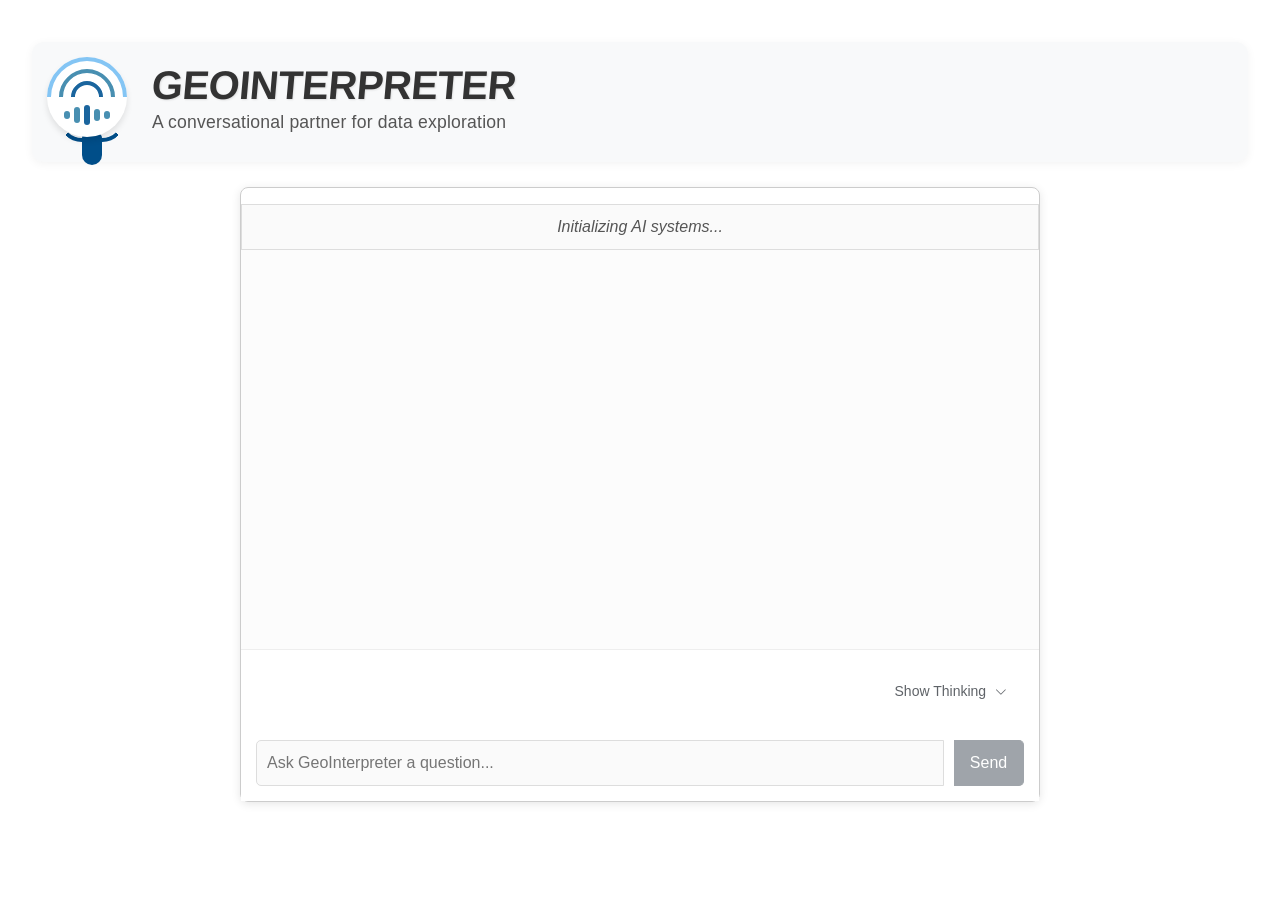
<file: Geointerpreter_2Sept2025.html>
<!DOCTYPE html>
<html lang="en">

<head>
  <meta charset="UTF-8" />
  <meta name="viewport" content="width=device-width, initial-scale=1.0" />
  <title>Geointerpreter</title>
  <script>
    // Add no-fouc class to body to hide content until CSS is loaded
    document.documentElement.className = "no-fouc";

    // Remove the class when everything is loaded
    window.addEventListener("load", function () {
      document.documentElement.className = "";
    });
  </script>
  <link rel="stylesheet" href="css/bootstrap.min.css" />
  <link rel="stylesheet" href="css/fontgis.min.css" />
  <link rel="stylesheet" href="css/geointerpreter.css" />
  <link rel="stylesheet" href="css/datatables.min.css" />
  <!-- https://viglino.github.io/font-gis/ -->
  <link rel="stylesheet" href="https://cdn.jsdelivr.net/npm/bootstrap-icons@1.11.0/font/bootstrap-icons.css" />

  <style>
    body {
      font-family: sans-serif;
      padding: 2em;
    }

    #map-placeholder {
      height: 300px;
      background-color: #e9e9e9;
      border: 1px solid #ccc;
      text-align: center;
      line-height: 300px;
      color: #777;
    }

    #analysis-output {
      margin-top: 1em;
      padding: 1em;
      border: 1px solid #ddd;
      background-color: #f9f9f9;
      white-space: pre-wrap;
    }

    button {
      padding: 0.8em 1.2em;
      font-size: 1em;
      cursor: pointer;
    }

    /* Add this CSS for proper scrolling in the thinking process */
    #thinking-process-content {
      font-size: 14px;
      line-height: 1.5;
      color: #333;
      background-color: #f8f9fa;
      padding: 1rem;
      border-radius: 5px;
      max-height: 400px;
      overflow-y: auto;
      white-space: pre-wrap;
      word-wrap: break-word;
      margin: 0;
    }
  </style>

  <style>
    /* Basic styling for the chat interface */
    #chat-container {
      font-family: sans-serif;
      width: 100%;
      max-width: 800px;
      margin: 20px auto;
      border: 1px solid #ccc;
      border-radius: 8px;
      box-shadow: 0 2px 10px rgba(0, 0, 0, 0.1);
      display: flex;
      flex-direction: column;
    }

    #chat-history {
      flex-grow: 1;
      height: 400px;
      overflow-y: auto;
      padding: 15px;
      background-color: #fcfcfc;
      border-bottom: 1px solid #eee;
    }

    .message-container {
      display: flex;
      flex-direction: column;
      margin-bottom: 10px;
    }

    .user-message {
      background-color: #e1f5fe;
      padding: 10px 15px;
      border-radius: 15px;
      align-self: flex-end;
      max-width: 80%;
      word-wrap: break-word;
    }

    .assistant-message {
      background-color: #e8f5e9;
      padding: 10px 15px;
      border-radius: 15px;
      align-self: flex-start;
      max-width: 80%;
      word-wrap: break-word;
    }

    .tool-message {
      background-color: #f3e5f5;
      padding: 8px 12px;
      margin: 5px 0 5px 20px;
      /* Indent tool messages */
      border-radius: 10px;
      font-size: 0.85em;
      color: #616161;
      align-self: flex-start;
      max-width: 90%;
      word-wrap: break-word;
      border-left: 3px solid #ab47bc;
    }

    #chat-input-container {
      display: flex;
      padding: 15px;
      background-color: #fff;
    }

    #user-input {
      flex-grow: 1;
      padding: 10px;
      border: 1px solid #ddd;
      border-radius: 5px;
      font-size: 1em;
    }

    #send-button {
      margin-left: 10px;
      padding: 10px 20px;
      background-color: #007bff;
      color: white;
      border: none;
      border-radius: 5px;
      cursor: pointer;
      font-size: 1em;
    }

    #send-button:disabled {
      background-color: #a0c7ff;
      cursor: not-allowed;
    }

    #analysis-output {
      padding: 10px;
      text-align: center;
      font-style: italic;
      color: #555;
      background-color: #fafafa;
    }

    /* Updated styles for Gemini-like Show Thinking button */
    .thinking-button-container {
      margin: 15px 0;
      text-align: right;
    }

    .toggle-icon {
      font-size: 12px;
      margin-left: 5px;
      transition: transform 0.2s ease;
    }

    #toggle-thinking-button {
      background-color: transparent;
      color: #5f6368;
      border: none;
      border-radius: 24px;
      padding: 8px 16px;
      font-size: 14px;
      font-weight: 500;
      cursor: pointer;
      transition: all 0.2s;
      box-shadow: none;
    }

    #toggle-thinking-button:hover {
      background-color: #f1f3f4;
      color: #202124;
    }

    #toggle-thinking-button:focus {
      outline: none;
    }

    #toggle-thinking-button[aria-expanded="true"] {
      background-color: #f1f3f4;
      color: #202124;
    }

    #toggle-thinking-button[aria-expanded="true"] .toggle-icon {
      transform: rotate(180deg);
    }

    #thinking-process-wrapper {
      margin-top: 10px;
      border-radius: 8px;
      overflow: hidden;
    }

    #thinking-process-wrapper.collapse:not(.show) {
      display: none !important;
    }

    #thinking-process-content {
      font-size: 14px;
      line-height: 1.5;
      color: #333;
      /* Darker text for better readability */
      background-color: #f8f9fa;
      /* Light background for the code area */
      padding: 1rem;
      border-radius: 5px;
      max-height: 400px;
      /* Set a maximum height */
      overflow-y: auto;
      /* Add a vertical scrollbar when content overflows */
      white-space: pre-wrap;
      /* Ensures long lines wrap */
    }

    .thinking-header {
      font-size: 16px;
      font-weight: 500;
      color: #202124;
      margin-bottom: 10px;
    }

    /* Custom Logo Styles */
    .thinking-header {
      font-size: 16px;
      font-weight: 500;
      color: #202124;
      margin-bottom: 10px;
    }

    /* Custom Logo Styles */
    .logo-wrapper {
      width: 80px;
      height: 112px;
      position: relative;
      flex-shrink: 0;
      /* Prevents shrinking in flex container */
    }

    /* GeoInterpreter Logo Styles */
    .geo-logo {
      position: relative;
      width: 80px;
      height: 80px;
    }

    /* Human Figure Pointer */
    .human-figure {
      position: absolute;
      top: 60px;
      left: 50%;
      transform: translateX(-50%);
      width: 48px;
      height: 48px;
    }

    /* Torso */
    .torso {
      position: absolute;
      bottom: 0;
      left: 50%;
      transform: translateX(-50%);
      width: 20px;
      height: 32px;
      background-color: #004e89;
      border-top-left-radius: 8px;
      border-top-right-radius: 8px;
      border-bottom-left-radius: 16px;
      border-bottom-right-radius: 16px;
    }

    /* Left Arm */
    .left-arm {
      position: absolute;
      top: 6px;
      left: 2px;
      width: 24px;
      height: 24px;
      border-bottom: 4px solid #004e89;
      border-left: 4px solid #004e89;
      border-bottom-left-radius: 100%;
      transform: rotate(-45deg);
    }

    /* Right Arm */
    .right-arm {
      position: absolute;
      top: 6px;
      right: 2px;
      width: 24px;
      height: 24px;
      border-bottom: 4px solid #004e89;
      border-right: 4px solid #004e89;
      border-bottom-right-radius: 100%;
      transform: rotate(45deg);
    }

    /* Pin Head */
    .pin-head {
      position: absolute;
      top: 0;
      left: 0;
      width: 80px;
      height: 80px;
      z-index: 10;
    }

    /* Base Circle */
    .base-circle {
      width: 100%;
      height: 100%;
      border-radius: 50%;
      background-color: white;
      box-shadow: 0 4px 6px rgba(0, 0, 0, 0.1);
    }

    /* Concentric Arcs */
    .arc-1 {
      position: absolute;
      inset: 0;
      border-radius: 50%;
      border: 4px solid #84c5f4;
      border-right-color: transparent;
      border-top-color: transparent;
      transform: rotate(135deg);
    }

    .arc-2 {
      position: absolute;
      inset: 12px;
      border-radius: 50%;
      border: 4px solid #488fb1;
      border-right-color: transparent;
      border-top-color: transparent;
      transform: rotate(135deg);
    }

    .arc-3 {
      position: absolute;
      inset: 24px;
      border-radius: 50%;
      border: 4px solid #1a659e;
      border-right-color: transparent;
      border-top-color: transparent;
      transform: rotate(135deg);
    }

    /* Lower Pulse/Wave Symbol */
    .pulse-container {
      position: absolute;
      inset: 0;
      display: flex;
      justify-content: center;
      align-items: flex-end;
      padding-bottom: 12px;
    }

    .pulse-wrapper {
      display: flex;
      align-items: center;
      height: 20px;
    }

    .pulse-bar {
      width: 6px;
      border-radius: 9999px;
      margin: 0 2px;
    }

    .pulse-bar-1 {
      height: 8px;
      background-color: #488fb1;
    }

    .pulse-bar-2 {
      height: 16px;
      background-color: #488fb1;
    }

    .pulse-bar-3 {
      height: 20px;
      background-color: #1a659e;
    }

    .pulse-bar-4 {
      height: 12px;
      background-color: #488fb1;
    }

    .pulse-bar-5 {
      height: 8px;
      background-color: #488fb1;
    }

    /* Header container for logo and title */
    .header-container {
      display: flex;
      align-items: center;
      margin-bottom: 25px;
      padding: 15px;
      border-radius: 12px;
      background-color: #f8f9fa;
      box-shadow: 0 2px 10px rgba(0, 0, 0, 0.05);
    }

    .title-container {
      margin-left: 15px;
    }

    /* Updated title styling */
    .title-container h1 {
      margin-bottom: 0;
      font-size: 2.5rem;
      font-weight: 700;
      color: #333;
      letter-spacing: -0.5px;
      line-height: 1.1;
    }

    .title-container h5 {
      font-size: 1.1rem;
      font-weight: 400;
      color: #555;
      margin-top: 5px;
      letter-spacing: 0.2px;
    }

    /* Make the logo slightly larger */
    .geo-logo {
      position: relative;
      width: 90px;
      height: 90px;
    }

    /* Responsive adjustments */
    @media (max-width: 576px) {
      .header-container {
        flex-direction: column;
        align-items: center;
        text-align: center;
      }

      .title-container {
        margin-left: 0;
        margin-top: 15px;
      }

      .title-container h1 {
        font-size: 2rem;
      }
    }
  </style>
</head>

<body>
  <div id="container">
    <div class="header-container">
      <!-- GeoInterpreter Logo -->
      <div class="geo-logo">
        <!-- Human Figure Pointer -->
        <div class="human-figure">
          <!-- Torso -->
          <div class="torso"></div>
          <!-- Left Arm -->
          <div class="left-arm"></div>
          <!-- Right Arm -->
          <div class="right-arm"></div>
        </div>

        <!-- Pin Head -->
        <div class="pin-head">
          <!-- Base Circle -->
          <div class="base-circle"></div>
          <!-- Concentric Arcs -->
          <div class="arc-1"></div>
          <div class="arc-2"></div>
          <div class="arc-3"></div>
          <!-- Lower Pulse/Wave Symbol -->
          <div class="pulse-container">
            <div class="pulse-wrapper">
              <div class="pulse-bar pulse-bar-1"></div>
              <div class="pulse-bar pulse-bar-2"></div>
              <div class="pulse-bar pulse-bar-3"></div>
              <div class="pulse-bar pulse-bar-4"></div>
              <div class="pulse-bar pulse-bar-5"></div>
            </div>
          </div>
        </div>
      </div>

      <!-- Title Text with updated styling -->
      <div class="title-container">
        <h1>GeoInterpreter</h1>
        <h5>A conversational partner for data exploration</h5>
      </div>
    </div>

    <!-- Chat Interface HTML -->
    <div id="chat-container">
      <div id="analysis-output">Initializing AI systems...</div>
      <div id="chat-history">
        <!-- Chat messages will be appended here -->
      </div>

      <!-- Show Thinking UI -->
      <div class="thinking-button-container px-3 pt-2">
        <button id="toggle-thinking-button" type="button" class="btn btn-light" data-bs-toggle="collapse"
          data-bs-target="#thinking-process-wrapper" aria-expanded="false" aria-controls="thinking-process-wrapper">
          Show Thinking <i class="bi bi-chevron-down toggle-icon"></i>
        </button>
      </div>
      <div id="thinking-process-wrapper" class="collapse">
        <div class="card">
          <div class="card-body">
            <h5>AI Thought Process:</h5>
            <pre id="thinking-process-content"></pre>
          </div>
        </div>

        <!-- Fixed button container with proper structure -->
        <div class="d-flex justify-content-between align-items-center p-2">
          <button id="cancel-analysis-button" class="btn btn-danger btn-sm" style="display: none">
            Cancel Analysis
          </button>

          <button id="new-session-button" class="btn btn-secondary btn-sm" title="Start a new session">
            <i class="bi bi-plus-lg"></i> New Session
          </button>
        </div>
      </div>

      <!-- Container for the agent to ask the user for input -->
      <div id="user-prompt-container" style="
            display: none;
            padding: 15px;
            background-color: #fff8e1;
            border-top: 1px solid #eee;
            border-bottom: 1px solid #eee;
          ">
        <div id="user-prompt-question" style="font-weight: bold; margin-bottom: 10px; color: #6d4c41"></div>
        <div id="user-prompt-options" style="margin-bottom: 10px">
          <!-- Buttons for options will be dynamically inserted here -->
        </div>
        <div id="user-prompt-input-wrapper">
          <input type="text" id="user-prompt-input" class="form-control"
            style="display: inline-block; width: calc(100% - 95px)" />
          <button id="user-prompt-submit" class="btn btn-warning" style="margin-left: 10px">
            Submit
          </button>
        </div>
      </div>

      <div id="chat-input-container">
        <input type="text" id="user-input" placeholder="Ask GeoInterpreter a question..." disabled />
        <button id="send-button" disabled>Send</button>
      </div>
    </div>
  </div>
  <script type="module" async src="scripts/geointerpreter_entryapp.js"></script>
  <script>
    if ('serviceWorker' in navigator) {
      window.addEventListener('load', () => {
        navigator.serviceWorker.register('/service-worker.js').then(registration => {
          console.log('ServiceWorker registration successful with scope: ', registration.scope);
        }, err => {
          console.log('ServiceWorker registration failed: ', err);
        });
      });
    }
  </script>
</body>

</html>
</file>
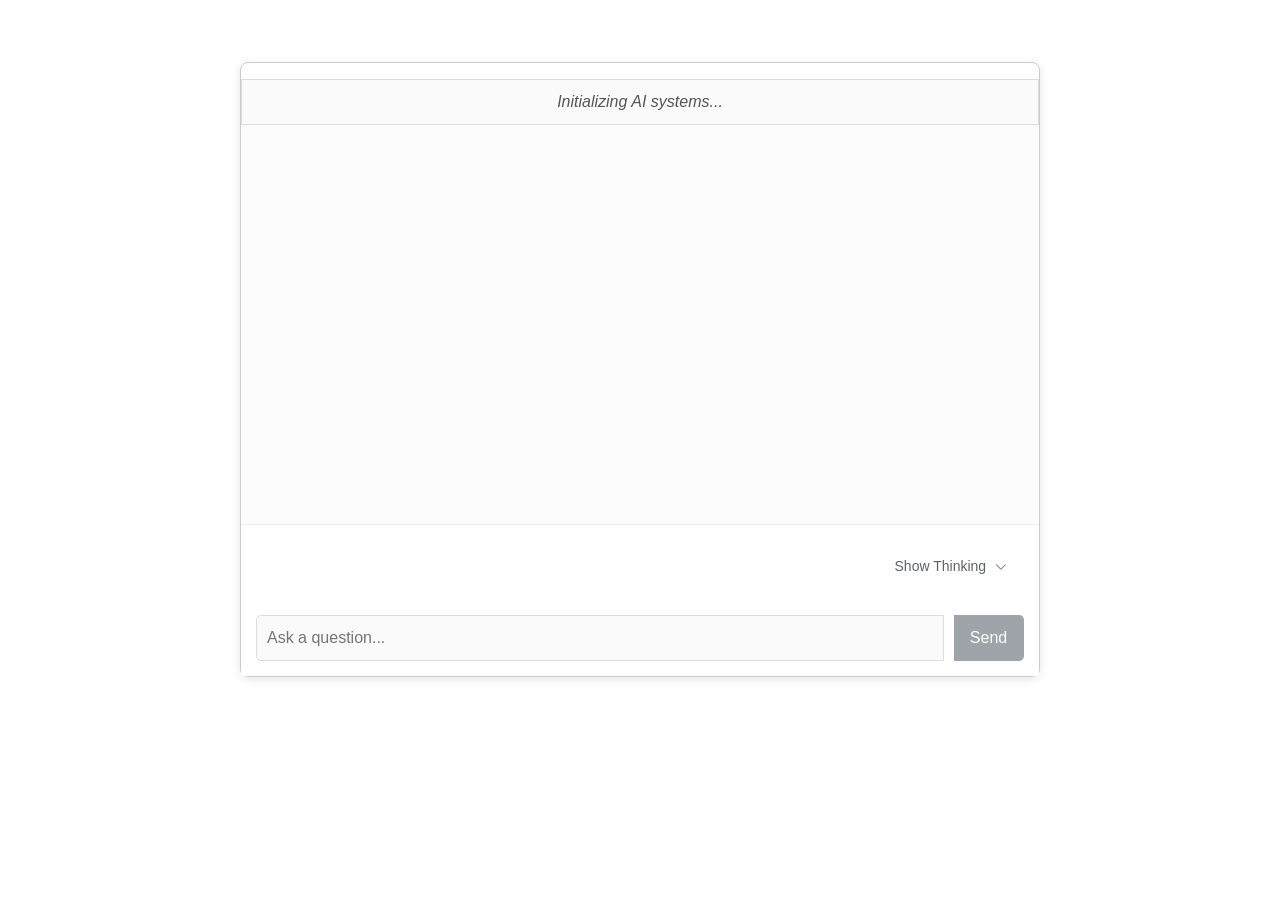
<file: index_2Sept2025.html>
<!DOCTYPE html>
<html lang="en">

<head>
  <meta charset="UTF-8" />
  <meta name="viewport" content="width=device-width, initial-scale=1.0" />
  <title>Spatial Analyst</title>
  <script>
    // Add no-fouc class to body to hide content until CSS is loaded
    document.documentElement.className = "no-fouc";

    // Remove the class when everything is loaded
    window.addEventListener("load", function () {
      document.documentElement.className = "";
    });
  </script>
  <link rel="stylesheet" href="css/bootstrap.min.css" />
  <link rel="stylesheet" href="css/fontgis.min.css" />
  <link rel="stylesheet" href="css/geointerpreter.css" />
  <link rel="stylesheet" href="css/datatables.min.css" />
  <!-- https://viglino.github.io/font-gis/ -->
  <link rel="stylesheet" href="https://cdn.jsdelivr.net/npm/bootstrap-icons@1.11.0/font/bootstrap-icons.css" />

  <style>
    body {
      font-family: sans-serif;
      padding: 2em;
    }

    #map-placeholder {
      height: 300px;
      background-color: #e9e9e9;
      border: 1px solid #ccc;
      text-align: center;
      line-height: 300px;
      color: #777;
    }

    #analysis-output {
      margin-top: 1em;
      padding: 1em;
      border: 1px solid #ddd;
      background-color: #f9f9f9;
      white-space: pre-wrap;
    }

    button {
      padding: 0.8em 1.2em;
      font-size: 1em;
      cursor: pointer;
    }

    /* Add this CSS for proper scrolling in the thinking process */
    #thinking-process-content {
      font-size: 14px;
      line-height: 1.5;
      color: #333;
      background-color: #f8f9fa;
      padding: 1rem;
      border-radius: 5px;
      max-height: 400px;
      overflow-y: auto;
      white-space: pre-wrap;
      word-wrap: break-word;
      margin: 0;
    }
  </style>

  <style>
    /* Basic styling for the chat interface */
    #chat-container {
      font-family: sans-serif;
      width: 100%;
      max-width: 800px;
      margin: 20px auto;
      border: 1px solid #ccc;
      border-radius: 8px;
      box-shadow: 0 2px 10px rgba(0, 0, 0, 0.1);
      display: flex;
      flex-direction: column;
    }

    #chat-history {
      flex-grow: 1;
      height: 400px;
      overflow-y: auto;
      padding: 15px;
      background-color: #fcfcfc;
      border-bottom: 1px solid #eee;
    }

    .message-container {
      display: flex;
      flex-direction: column;
      margin-bottom: 10px;
    }

    .user-message {
      background-color: #e1f5fe;
      padding: 10px 15px;
      border-radius: 15px;
      align-self: flex-end;
      max-width: 80%;
      word-wrap: break-word;
    }

    .assistant-message {
      background-color: #e8f5e9;
      padding: 10px 15px;
      border-radius: 15px;
      align-self: flex-start;
      max-width: 80%;
      word-wrap: break-word;
    }

    .tool-message {
      background-color: #f3e5f5;
      padding: 8px 12px;
      margin: 5px 0 5px 20px;
      /* Indent tool messages */
      border-radius: 10px;
      font-size: 0.85em;
      color: #616161;
      align-self: flex-start;
      max-width: 90%;
      word-wrap: break-word;
      border-left: 3px solid #ab47bc;
    }

    #chat-input-container {
      display: flex;
      padding: 15px;
      background-color: #fff;
    }

    #user-input {
      flex-grow: 1;
      padding: 10px;
      border: 1px solid #ddd;
      border-radius: 5px;
      font-size: 1em;
    }

    #send-button {
      margin-left: 10px;
      padding: 10px 20px;
      background-color: #007bff;
      color: white;
      border: none;
      border-radius: 5px;
      cursor: pointer;
      font-size: 1em;
    }

    #send-button:disabled {
      background-color: #a0c7ff;
      cursor: not-allowed;
    }

    #analysis-output {
      padding: 10px;
      text-align: center;
      font-style: italic;
      color: #555;
      background-color: #fafafa;
    }

    /* Updated styles for Gemini-like Show Thinking button */
    .thinking-button-container {
      margin: 15px 0;
      text-align: right;
    }

    .toggle-icon {
      font-size: 12px;
      margin-left: 5px;
      transition: transform 0.2s ease;
    }

    #toggle-thinking-button {
      background-color: transparent;
      color: #5f6368;
      border: none;
      border-radius: 24px;
      padding: 8px 16px;
      font-size: 14px;
      font-weight: 500;
      cursor: pointer;
      transition: all 0.2s;
      box-shadow: none;
    }

    #toggle-thinking-button:hover {
      background-color: #f1f3f4;
      color: #202124;
    }

    #toggle-thinking-button:focus {
      outline: none;
    }

    #toggle-thinking-button[aria-expanded="true"] {
      background-color: #f1f3f4;
      color: #202124;
    }

    #toggle-thinking-button[aria-expanded="true"] .toggle-icon {
      transform: rotate(180deg);
    }

    #thinking-process-wrapper {
      margin-top: 10px;
      border-radius: 8px;
      overflow: hidden;
    }

    #thinking-process-wrapper.collapse:not(.show) {
      display: none !important;
    }

    #thinking-process-content {
      font-size: 14px;
      line-height: 1.5;
      color: #333;
      /* Darker text for better readability */
      background-color: #f8f9fa;
      /* Light background for the code area */
      padding: 1rem;
      border-radius: 5px;
      max-height: 400px;
      /* Set a maximum height */
      overflow-y: auto;
      /* Add a vertical scrollbar when content overflows */
      white-space: pre-wrap;
      /* Ensures long lines wrap */
    }

    .thinking-header {
      font-size: 16px;
      font-weight: 500;
      color: #202124;
      margin-bottom: 10px;
    }

    /* Custom Logo Styles */
    .thinking-header {
      font-size: 16px;
      font-weight: 500;
      color: #202124;
      margin-bottom: 10px;
    }

    /* Custom Logo Styles */
    .logo-wrapper {
      width: 80px;
      height: 112px;
      position: relative;
      flex-shrink: 0;
      /* Prevents shrinking in flex container */
    }

    /* Logo Styles */
    .geo-logo {
      position: relative;
      width: 80px;
      height: 80px;
    }

    /* Human Figure Pointer */
    .human-figure {
      position: absolute;
      top: 60px;
      left: 50%;
      transform: translateX(-50%);
      width: 48px;
      height: 48px;
    }

    /* Torso */
    .torso {
      position: absolute;
      bottom: 0;
      left: 50%;
      transform: translateX(-50%);
      width: 20px;
      height: 32px;
      background-color: #004e89;
      border-top-left-radius: 8px;
      border-top-right-radius: 8px;
      border-bottom-left-radius: 16px;
      border-bottom-right-radius: 16px;
    }

    /* Left Arm */
    .left-arm {
      position: absolute;
      top: 6px;
      left: 2px;
      width: 24px;
      height: 24px;
      border-bottom: 4px solid #004e89;
      border-left: 4px solid #004e89;
      border-bottom-left-radius: 100%;
      transform: rotate(-45deg);
    }

    /* Right Arm */
    .right-arm {
      position: absolute;
      top: 6px;
      right: 2px;
      width: 24px;
      height: 24px;
      border-bottom: 4px solid #004e89;
      border-right: 4px solid #004e89;
      border-bottom-right-radius: 100%;
      transform: rotate(45deg);
    }

    /* Pin Head */
    .pin-head {
      position: absolute;
      top: 0;
      left: 0;
      width: 80px;
      height: 80px;
      z-index: 10;
    }

    /* Base Circle */
    .base-circle {
      width: 100%;
      height: 100%;
      border-radius: 50%;
      background-color: white;
      box-shadow: 0 4px 6px rgba(0, 0, 0, 0.1);
    }

    /* Concentric Arcs */
    .arc-1 {
      position: absolute;
      inset: 0;
      border-radius: 50%;
      border: 4px solid #84c5f4;
      border-right-color: transparent;
      border-top-color: transparent;
      transform: rotate(135deg);
    }

    .arc-2 {
      position: absolute;
      inset: 12px;
      border-radius: 50%;
      border: 4px solid #488fb1;
      border-right-color: transparent;
      border-top-color: transparent;
      transform: rotate(135deg);
    }

    .arc-3 {
      position: absolute;
      inset: 24px;
      border-radius: 50%;
      border: 4px solid #1a659e;
      border-right-color: transparent;
      border-top-color: transparent;
      transform: rotate(135deg);
    }

    /* Lower Pulse/Wave Symbol */
    .pulse-container {
      position: absolute;
      inset: 0;
      display: flex;
      justify-content: center;
      align-items: flex-end;
      padding-bottom: 12px;
    }

    .pulse-wrapper {
      display: flex;
      align-items: center;
      height: 20px;
    }

    .pulse-bar {
      width: 6px;
      border-radius: 9999px;
      margin: 0 2px;
    }

    .pulse-bar-1 {
      height: 8px;
      background-color: #488fb1;
    }

    .pulse-bar-2 {
      height: 16px;
      background-color: #488fb1;
    }

    .pulse-bar-3 {
      height: 20px;
      background-color: #1a659e;
    }

    .pulse-bar-4 {
      height: 12px;
      background-color: #488fb1;
    }

    .pulse-bar-5 {
      height: 8px;
      background-color: #488fb1;
    }

    /* Header container for logo and title */
    .header-container {
      display: flex;
      align-items: center;
      margin-bottom: 25px;
      padding: 15px;
      border-radius: 12px;
      background-color: #f8f9fa;
      box-shadow: 0 2px 10px rgba(0, 0, 0, 0.05);
    }

    .title-container {
      margin-left: 15px;
    }

    /* Updated title styling */
    .title-container h1 {
      margin-bottom: 0;
      font-size: 2.5rem;
      font-weight: 700;
      color: #333;
      letter-spacing: -0.5px;
      line-height: 1.1;
    }

    .title-container h5 {
      font-size: 1.1rem;
      font-weight: 400;
      color: #555;
      margin-top: 5px;
      letter-spacing: 0.2px;
    }

    /* Make the logo slightly larger */
    .geo-logo {
      position: relative;
      width: 90px;
      height: 90px;
    }

    /* Responsive adjustments */
    @media (max-width: 576px) {
      .header-container {
        flex-direction: column;
        align-items: center;
        text-align: center;
      }

      .title-container {
        margin-left: 0;
        margin-top: 15px;
      }

      .title-container h1 {
        font-size: 2rem;
      }
    }
  </style>
</head>

<body>
  <div id="container">
        <!-- Chat Interface HTML -->
    <div id="chat-container">
      <div id="analysis-output">Initializing AI systems...</div>
      <div id="chat-history">
        <!-- Chat messages will be appended here -->
      </div>

      <!-- Show Thinking UI -->
      <div class="thinking-button-container px-3 pt-2">
        <button id="toggle-thinking-button" type="button" class="btn btn-light" data-bs-toggle="collapse"
          data-bs-target="#thinking-process-wrapper" aria-expanded="false" aria-controls="thinking-process-wrapper">
          Show Thinking <i class="bi bi-chevron-down toggle-icon"></i>
        </button>
      </div>
      <div id="thinking-process-wrapper" class="collapse">
        <div class="card">
          <div class="card-body">
            <h5>AI Thought Process:</h5>
            <pre id="thinking-process-content"></pre>
          </div>
        </div>

        <!-- Fixed button container with proper structure -->
        <div class="d-flex justify-content-between align-items-center p-2">
          <button id="cancel-analysis-button" class="btn btn-danger btn-sm" style="display: none">
            Cancel Analysis
          </button>

          <button id="new-session-button" class="btn btn-secondary btn-sm" title="Start a new session">
            <i class="bi bi-plus-lg"></i> New Session
          </button>
        </div>
      </div>

      <!-- Container for the agent to ask the user for input -->
      <div id="user-prompt-container" style="
            display: none;
            padding: 15px;
            background-color: #fff8e1;
            border-top: 1px solid #eee;
            border-bottom: 1px solid #eee;
          ">
        <div id="user-prompt-question" style="font-weight: bold; margin-bottom: 10px; color: #6d4c41"></div>
        <div id="user-prompt-options" style="margin-bottom: 10px">
          <!-- Buttons for options will be dynamically inserted here -->
        </div>
        <div id="user-prompt-input-wrapper">
          <input type="text" id="user-prompt-input" class="form-control"
            style="display: inline-block; width: calc(100% - 95px)" />
          <button id="user-prompt-submit" class="btn btn-warning" style="margin-left: 10px">
            Submit
          </button>
        </div>
      </div>

      <div id="chat-input-container">
        <input type="text" id="user-input" placeholder="Ask a question..." disabled />
        <button id="send-button" disabled>Send</button>
      </div>
    </div>
  </div>
  <script type="module" async src="scripts/geointerpreter_entryapp.js"></script>
</body>

</html>
</file>
<file: css/geointerpreter.css>
body,
html {
  height: 100%;
  margin: 0;
  font-family: "Segoe UI", Helvetica, Arial, sans-serif;
  overflow: hidden;
}

.main-container {
  display: flex;
  height: 100%;
}

.chat-panel {
  width: 30%;
  padding: 12px;
  overflow-y: auto;
  background-color: #f8f9fa;
  display: flex;
  flex-direction: column;
}

.map-table-panel {
  flex-grow: 1;
  display: flex;
  flex-direction: column;
}

#splitter {
  width: 5px;
  cursor: col-resize;
  background-color: #ccc;
}

#chat-container {
  width: 100%;
  max-width: none;
  margin: 0;
  border: none;
  box-shadow: none;
  margin-top: 0;
  display: flex;
  flex-direction: column;
  flex-grow: 1;
}

#chat-history {
  flex-grow: 1;
  overflow-y: auto;
}

#map-placeholder {
  height: 300px;
  background-color: #e9e9e9;
  border: 1px solid #ccc;
  text-align: center;
  line-height: 300px;
  color: #777;
}

#results_map {
    flex-grow: 1;
}

#analysis-output {
  margin-top: 1em;
  padding: 1em;
  border: 1px solid #ddd;
  background-color: #f9f9f9;
  white-space: pre-wrap;
}

#thinking-process-wrapper {
  flex-shrink: 0;
  overflow-y: auto;
}

#thinking-process-content {
  font-size: 14px;
  line-height: 1.5;
  color: #333;
  background-color: #f8f9fa;
  padding: 1rem;
  border-radius: 5px;
  overflow-y: auto;
  white-space: pre-wrap;
  word-wrap: break-word;
  margin: 0;
}

#chat-input-container {
  padding: 15px;
  background-color: #fff;
  flex-shrink: 0;
}

#chat-input-container .input-group {
  display: flex;
  flex-wrap: nowrap;
  align-items: stretch;
  width: 100%;
}

#chat-input-container #user-input {
  flex: 1 1 auto;
  min-width: 150px;
  max-width: none;
  padding: 10px;
  border: 1px solid #ddd;
  border-radius: 5px;
  font-size: 1em;
  border-top-right-radius: 0;
  border-bottom-right-radius: 0;
  resize: none;
  overflow-y: hidden;
}

#chat-input-container #send-button {
  flex: 0 0 auto;
  width: 70px;
  padding: 10px 12px;
  background-color: #007bff;
  color: white;
  border: 1px solid #007bff;
  border-radius: 5px;
  cursor: pointer;
  font-size: 1em;
  border-top-left-radius: 0;
  border-bottom-left-radius: 0;
  border-left: 0;
  white-space: nowrap;
  overflow: visible;
  text-overflow: clip;
  box-sizing: border-box;
}

#chat-input-container #send-button:disabled {
  background-color: #6c757d !important;
  border-color: #6c757d !important;
  cursor: not-allowed !important;
  opacity: 0.65 !important;
}

#chat-input-container #send-button:hover:not(:disabled) {
  background-color: #0056b3 !important;
  border-color: #0056b3 !important;
}

/* Custom Logo Styles - 75% smaller than original */
.logo-wrapper {
  width: 30px;
  height: 42px;
  position: relative;
  flex-shrink: 0;
}

.geo-logo {
  position: relative;
  width: 30px;
  height: 30px;
}

.human-figure {
  position: absolute;
  top: 22px;
  left: 50%;
  transform: translateX(-50%);
  width: 18px;
  height: 18px;
}

.torso {
  position: absolute;
  bottom: 0;
  left: 50%;
  transform: translateX(-50%);
  width: 8px;
  height: 12px;
  background-color: #004e89;
  border-top-left-radius: 3px;
  border-top-right-radius: 3px;
  border-bottom-left-radius: 6px;
  border-bottom-right-radius: 6px;
}

.left-arm {
  position: absolute;
  top: 2px;
  left: 1px;
  width: 9px;
  height: 9px;
  border-bottom: 2px solid #004e89;
  border-left: 2px solid #004e89;
  border-bottom-left-radius: 100%;
  transform: rotate(-45deg);
}

.right-arm {
  position: absolute;
  top: 2px;
  right: 1px;
  width: 9px;
  height: 9px;
  border-bottom: 2px solid #004e89;
  border-right: 2px solid #004e89;
  border-bottom-right-radius: 100%;
  transform: rotate(45deg);
}

.pin-head {
  position: absolute;
  top: 0;
  left: 0;
  width: 30px;
  height: 30px;
  z-index: 10;
}

.base-circle {
  width: 100%;
  height: 100%;
  border-radius: 50%;
  background-color: white;
  box-shadow: 0 1px 2px rgba(0, 0, 0, 0.1);
}

.arc-1 {
  position: absolute;
  inset: 0;
  border-radius: 50%;
  border: 2px solid #84c5f4;
  border-right-color: transparent;
  border-top-color: transparent;
  transform: rotate(135deg);
}

.arc-2 {
  position: absolute;
  inset: 5px;
  border-radius: 50%;
  border: 2px solid #488fb1;
  border-right-color: transparent;
  border-top-color: transparent;
  transform: rotate(135deg);
}

.arc-3 {
  position: absolute;
  inset: 9px;
  border-radius: 50%;
  border: 2px solid #1a659e;
  border-right-color: transparent;
  border-top-color: transparent;
  transform: rotate(135deg);
}

.pulse-container {
  position: absolute;
  inset: 0;
  display: flex;
  justify-content: center;
  align-items: flex-end;
  padding-bottom: 5px;
}

.pulse-wrapper {
  display: flex;
  align-items: center;
  height: 8px;
}

.pulse-bar {
  width: 2px;
  border-radius: 9999px;
  margin: 0 1px;
}

.pulse-bar-1 {
  height: 3px;
  background-color: #488fb1;
}

.pulse-bar-2 {
  height: 6px;
  background-color: #488fb1;
}

.pulse-bar-3 {
  height: 8px;
  background-color: #1a659e;
}

.pulse-bar-4 {
  height: 5px;
  background-color: #488fb1;
}

.pulse-bar-5 {
  height: 3px;
  background-color: #488fb1;
}

.header-container {
  width: auto;
  display: inline-flex;
  margin-bottom: 15px;
  padding: 12px 20px;
  border-radius: 12px;
  background-color: #f8f9fa;
  box-shadow: 0 2px 10px rgba(0, 0, 0, 0.05);
}

.title-container {
  margin-left: 15px;
}

.title-container h1 {
  color: #1a659e;
  font-size: 1.1rem;
  margin-bottom: 0;
  line-height: 1.1;
  text-transform: uppercase;
  text-shadow: 1px 1px 2px rgba(0, 0, 0, 0.1);
  transform: skewX(-5deg);
}

.title-geo {
  font-weight: 900;
  text-shadow: 1px 1px 1px rgba(255, 255, 255, 0.5) inset;
}

.title-interpreter {
  font-weight: 400;
}

.title-container h5 {
  color: #488fb1;
  font-size: 0.675rem;
  margin-top: 3px;
  font-weight: 400;
}

#container {
  padding-top: 10px;
}

@media (max-width: 576px) {
  .header-container {
    flex-direction: column;
    align-items: center;
    text-align: center;
  }

  .title-container {
    margin-left: 0;
    margin-top: 10px;
  }

  .title-container h1 {
    font-size: 1rem;
  }

  .geo-logo {
    width: 30px;
    height: 30px;
  }
}

/* Add responsive behavior for very small screens */
@media (max-width: 480px) {
  #chat-input-container {
    padding: 10px;
  }

  #chat-input-container .input-group {
    flex-direction: column;
    align-items: stretch;
  }

  #chat-input-container #user-input {
    width: 100%;
    border-radius: 5px !important;
    margin-bottom: 10px;
  }

  #chat-input-container #send-button {
    width: 100%;
    border-radius: 5px !important;
    border-left: 1px solid #007bff !important;
    margin-top: 0;
    min-width: auto;
    max-width: none;
  }
}

#map-table-controls {
  position: relative;
}

#tgBtnMapTable {
  max-width: 180px;
}

.clear-table-container {
  position: absolute;
  right: 1rem;
}

.layer-control {
  position: absolute;
  top: 62px;
  right: 10px;
  background: white;
  padding: 10px;
  border-radius: 4px;
  box-shadow: 0 1px 4px rgba(0, 0, 0, 0.2);
  z-index: 1;
  padding-bottom: 20px;
  width: 20rem;
}

.layer-list {
  list-style-type: none;
  padding: 0;
}

.layer-item {
  margin-bottom: 5px;
  display: flex;
  align-items: center;
  justify-content: space-between;
  width: 100%;
  padding: 3px 0; /* Add padding for better spacing */
}

.layer-item-sortable {
  cursor: move; /* Change the cursor to indicate that items are draggable */
  border-bottom: 1px solid #ddd;
  padding: 5px;
  display: flex;
  align-items: center;
}

.layer-item-sortable:hover {
  background-color: #f5f5f5;
}

.drag-handle {
  display: flex;
  align-items: center;
  margin-right: 5px;
  cursor: move;
}

.layer-info {
  display: flex;
  align-items: center; /* Change back to center for better vertical alignment */
  flex-grow: 1;
}

.layer-visibility-toggle {
  margin: 0;
  margin-right: 10px;
  flex-shrink: 0;
  margin-top: 2px; /* Match the same top margin as the icon */
  cursor: pointer;
  position: relative;
  z-index: 10; /* Ensure checkbox is above other elements */
}

.layer-item label {
  margin-left: 5px;
  margin-right: 10px;
}

.active-map-layer {
  background-color: #ffd800;
}
</file>
<file: css/fontgis.min.css>
/* font-gis - v.1.0.6 * Icon font set for use with GIS and spatial analysis tools * 2024 (c) Jean-Marc Viglino - Apache-2.0 * https://github.com/Viglino/font-gis */@font-face{font-family: "font-gis"; src: url('../fonts/font-gis.eot?t=1712214591279'); src: url('../fonts/font-gis.eot?#iefix') format('eot'), url('../fonts/font-gis.woff2?t=1712214591279') format('woff2'), url('../fonts/font-gis.woff?t=1712214591279') format('woff'), url('../fonts/font-gis.ttf?t=1712214591279') format('truetype'), url('../fonts/font-gis.svg#font-gis') format('svg'); font-weight: normal; font-style: normal;}.font-gis{width: 1em; height: 1em;}[class^="fg-"]:before, [class*="fg-"]:before{font-family: "font-gis"; font-style: normal; font-weight: normal; speak: none; display: inline-block; text-decoration: inherit; text-align: center; /* For safety - reset parent styles, that can break glyph codes*/ font-variant: normal; text-transform: none; /* fix buttons height, for twitter bootstrap */ line-height: 1em; /* Font smoothing. That was taken from TWBS */ -webkit-font-smoothing: antialiased; -moz-osx-font-smoothing: grayscale;}[class^="fg-"]{display: inline-block;}.fg-lg{font-size: 1.3333333333333333em; line-height: 0.75em; vertical-align: -15%;}.fg-2x{font-size: 2em;}.fg-3x{font-size: 3em;}.fg-4x{font-size: 4em;}.fg-5x{font-size: 5em;}.fg-fw{width: 1.2857142857142858em; text-align: center;}.fg-rotate10{-webkit-transform: rotate(10deg); -ms-transform: rotate(10deg); transform: rotate(10deg);}.fg-rotate-10{-webkit-transform: rotate(-10deg); -ms-transform: rotate(-10deg); transform: rotate(-10deg);}.fg-rotate20{-webkit-transform: rotate(20deg); -ms-transform: rotate(20deg); transform: rotate(20deg);}.fg-rotate-20{-webkit-transform: rotate(-20deg); -ms-transform: rotate(-20deg); transform: rotate(-20deg);}.fg-rotate45{-webkit-transform: rotate(45deg); -ms-transform: rotate(45deg); transform: rotate(45deg);}.fg-rotate90{-webkit-transform: rotate(90deg); -ms-transform: rotate(90deg); transform: rotate(90deg);}.fg-rotate135{-webkit-transform: rotate(135deg); -ms-transform: rotate(135deg); transform: rotate(135deg);}.fg-rotate180{-webkit-transform: rotate(180deg); -ms-transform: rotate(180deg); transform: rotate(180deg);}.fg-rotate225{-webkit-transform: rotate(225deg); -ms-transform: rotate(225deg); transform: rotate(225deg);}.fg-rotate270{-webkit-transform: rotate(270deg); -ms-transform: rotate(270deg); transform: rotate(270deg);}.fg-rotate315{-webkit-transform: rotate(315deg); -ms-transform: rotate(315deg); transform: rotate(315deg);}.fg-fliph{-webkit-transform: scale(-1, 1); -ms-transform: scale(-1, 1); transform: scale(-1, 1);}.fg-flipv{-webkit-transform: scale(1, -1); -ms-transform: scale(1, -1); transform: scale(1, -1);}.fg-stack{position: relative; display: inline-block; width: 1em; height: 1em; line-height: 1em; vertical-align: middle;}.fg-stack [class^="fg-"]{position: absolute;}.fg-spin{-webkit-animation: fg-spin 2s infinite linear; animation: fg-spin 2s infinite linear;}.fg-pulse{-webkit-animation: fg-spin 1s infinite steps(8); animation: fg-spin 1s infinite steps(8);}@-webkit-keyframes fg-spin{0%{-webkit-transform: rotate(0deg); transform: rotate(0deg);}100%{-webkit-transform: rotate(359deg); transform: rotate(359deg);}}@keyframes fg-spin{0%{-webkit-transform: rotate(0deg); transform: rotate(0deg);}100%{-webkit-transform: rotate(359deg); transform: rotate(359deg);}}.fg-north-arrow:before{content: "\ea8b";}.fg-north-arrow-n:before{content: "\ea8c";}.fg-compass:before{content: "\ea90";}.fg-compass-needle:before{content: "\ea91";}.fg-compass-rose:before{content: "\ea92";}.fg-compass-rose-n:before{content: "\ea93";}.fg-compass-alt:before{content: "\eb06";}.fg-compass-alt-o:before{content: "\eb07";}.fg-gpx-file:before{content: "\ea99";}.fg-geojson-file:before{content: "\ea9a";}.fg-kml-file:before{content: "\ea9b";}.fg-wms:before{content: "\ea9c";}.fg-wmts:before{content: "\ea9d";}.fg-wfs:before{content: "\ea9e";}.fg-wfs-t:before{content: "\ea9f";}.fg-mvt:before{content: "\eaa0";}.fg-xyz:before{content: "\eaa1";}.fg-shape-file:before{content: "\eaa2";}.fg-esri-json-file:before{content: "\eaa3";}.fg-topojson-file:before{content: "\eaa4";}.fg-folder-map:before{content: "\eb2f";}.fg-world-folder-o:before{content: "\eb30";}.fg-world-folder:before{content: "\eb31";}.fg-folder-globe:before{content: "\eb32";}.fg-folder-globe-o:before{content: "\eb33";}.fg-folder-maps:before{content: "\eb34";}.fg-folder-poi:before{content: "\eb35";}.fg-folder-poi-o:before{content: "\eb36";}.fg-folder-pois:before{content: "\eb37";}.fg-earth-net:before{content: "\eb38";}.fg-earth-net-o:before{content: "\eb39";}.fg-wcs:before{content: "\eb59";}.fg-i3s-file:before{content: "\eb5a";}.fg-i3s-web:before{content: "\eb5b";}.fg-3dtiles-file:before{content: "\eb5c";}.fg-3dtiles-web:before{content: "\eb5d";}.fg-wps:before{content: "\eb5e";}.fg-wcps:before{content: "\eb5f";}.fg-openls:before{content: "\eb60";}.fg-wmc:before{content: "\eb61";}.fg-tjs:before{content: "\eb62";}.fg-sld:before{content: "\eb63";}.fg-sos:before{content: "\eb64";}.fg-sps:before{content: "\eb65";}.fg-csw:before{content: "\eb66";}.fg-arrow-o:before{content: "\ea3a";}.fg-arrow:before{content: "\ea3b";}.fg-modify-line:before{content: "\ea3c";}.fg-modify-poly:before{content: "\ea3d";}.fg-modify-poly-o:before{content: "\ea40";}.fg-copy-point:before{content: "\ea4f";}.fg-copy-line:before{content: "\ea50";}.fg-copy-poly:before{content: "\ea51";}.fg-buffer:before{content: "\ea6e";}.fg-difference:before{content: "\ea6f";}.fg-intersection:before{content: "\ea70";}.fg-union:before{content: "\ea71";}.fg-sym-difference:before{content: "\ea72";}.fg-move:before{content: "\ea73";}.fg-move-alt:before{content: "\ea74";}.fg-offset:before{content: "\ea75";}.fg-snap:before{content: "\ea76";}.fg-split:before{content: "\ea77";}.fg-split-line:before{content: "\ea78";}.fg-split-polygon:before{content: "\ea79";}.fg-convex-hull:before{content: "\eaa8";}.fg-select-extent:before{content: "\eaad";}.fg-snap-ortho:before{content: "\eaae";}.fg-color:before{content: "\eaaf";}.fg-rotate:before{content: "\eae3";}.fg-flip-h:before{content: "\eae4";}.fg-flip-v:before{content: "\eae5";}.fg-simplify:before{content: "\eae6";}.fg-proj-point:before{content: "\eae7";}.fg-scale-poly:before{content: "\eae8";}.fg-skeletonize:before{content: "\eb17";}.fg-dilatation:before{content: "\eb18";}.fg-erosion:before{content: "\eb19";}.fg-translate:before{content: "\eb26";}.fg-translate-x:before{content: "\eb27";}.fg-translate-y:before{content: "\eb28";}.fg-point:before{content: "\ea01";}.fg-polyline-pt:before{content: "\ea02";}.fg-polygon-pt:before{content: "\ea03";}.fg-polygon-hole-pt:before{content: "\ea04";}.fg-rectangle-pt:before{content: "\ea05";}.fg-square-pt:before{content: "\ea06";}.fg-circle-o:before{content: "\ea07";}.fg-polyline:before{content: "\ea09";}.fg-polygon-o:before{content: "\ea0a";}.fg-polygon-hole-o:before{content: "\ea0b";}.fg-rectangle-o:before{content: "\ea0c";}.fg-square-o:before{content: "\ea0d";}.fg-polygon-hole:before{content: "\ea0e";}.fg-polygon:before{content: "\ea0f";}.fg-rectangle:before{content: "\ea10";}.fg-square:before{content: "\ea11";}.fg-circle:before{content: "\ea12";}.fg-multipoint:before{content: "\ea52";}.fg-bbox-alt:before{content: "\eaa9";}.fg-extent-alt:before{content: "\eaaa";}.fg-bbox:before{content: "\eaab";}.fg-extent:before{content: "\eaac";}.fg-map-extent:before{content: "\eab0";}.fg-regular-shape-pt:before{content: "\eaeb";}.fg-regular-shape-o:before{content: "\eaec";}.fg-regular-shape:before{content: "\eaed";}.fg-earth:before{content: "\ea22";}.fg-earth-euro-africa:before{content: "\ea23";}.fg-earth-atlantic:before{content: "\ea24";}.fg-earth-america:before{content: "\ea25";}.fg-earth-pacific:before{content: "\ea26";}.fg-earth-australia:before{content: "\ea27";}.fg-earth-asia:before{content: "\ea28";}.fg-earth-north:before{content: "\ea29";}.fg-earth-south:before{content: "\ea2a";}.fg-earth-o:before{content: "\ea2b";}.fg-earth-euro-africa-o:before{content: "\ea2c";}.fg-earth-atlantic-o:before{content: "\ea2d";}.fg-earth-america-o:before{content: "\ea2e";}.fg-earth-pacific-o:before{content: "\ea2f";}.fg-earth-australia-o:before{content: "\ea30";}.fg-earth-asia-o:before{content: "\ea31";}.fg-earth-north-o:before{content: "\ea32";}.fg-earth-south-o:before{content: "\ea33";}.fg-globe:before{content: "\ea36";}.fg-globe-o:before{content: "\ea37";}.fg-globe-alt:before{content: "\ea38";}.fg-globe-alt-o:before{content: "\ea39";}.fg-globe-poi:before{content: "\ea82";}.fg-network:before{content: "\eabb";}.fg-network-o:before{content: "\eabc";}.fg-tag:before{content: "\eac1";}.fg-tag-o:before{content: "\eac2";}.fg-tags:before{content: "\eac3";}.fg-tags-o:before{content: "\eac4";}.fg-earth-gear:before{content: "\ead5";}.fg-globe-earth:before{content: "\eaf8";}.fg-globe-earth-alt:before{content: "\eaf9";}.fg-globe-favorite:before{content: "\eafb";}.fg-globe-options:before{content: "\eafc";}.fg-globe-share:before{content: "\eafd";}.fg-globe-star:before{content: "\eafe";}.fg-globe-smiley:before{content: "\eaff";}.fg-globe-user:before{content: "\eb0c";}.fg-globe-users:before{content: "\eb0d";}.fg-globe-shield:before{content: "\eb0e";}.fg-earth-network:before{content: "\eb0f";}.fg-earth-network-o:before{content: "\eb10";}.fg-globe-gear:before{content: "\eb11";}.fg-layer:before{content: "\ea41";}.fg-layer-o:before{content: "\ea42";}.fg-layers:before{content: "\ea43";}.fg-layers-o:before{content: "\ea44";}.fg-layer-up:before{content: "\ea45";}.fg-layer-down:before{content: "\ea46";}.fg-layer-alt:before{content: "\ea47";}.fg-layer-alt-o:before{content: "\ea48";}.fg-layer-stack:before{content: "\ea49";}.fg-layer-stack-o:before{content: "\ea4a";}.fg-layer-add:before{content: "\ea4b";}.fg-layer-add-o:before{content: "\ea4c";}.fg-layer-rm:before{content: "\ea4d";}.fg-layer-rm-o:before{content: "\ea4e";}.fg-layer-poi:before{content: "\ea6a";}.fg-layer-download:before{content: "\ea97";}.fg-layer-upload:before{content: "\ea98";}.fg-layer-road:before{content: "\eaf0";}.fg-layer-hydro:before{content: "\eaf1";}.fg-layer-landcover:before{content: "\eaf2";}.fg-layer-contour:before{content: "\eaf3";}.fg-layer-stat:before{content: "\eaf4";}.fg-layer-stat-alt:before{content: "\eb29";}.fg-layer-edit:before{content: "\eb2d";}.fg-layer-alt-edit:before{content: "\eb2e";}.fg-layer-height:before{content: "\eb41";}.fg-layer-2-add-o:before{content: "\eb46";}.fg-layer-2-rm-o:before{content: "\eb47";}.fg-layer-alt-add-o:before{content: "\eb48";}.fg-layer-alt-rm-o:before{content: "\eb49";}.fg-layer-alt-x-o:before{content: "\eb4a";}.fg-layers-poi:before{content: "\eb4f";}.fg-layer-alt-poi:before{content: "\eb50";}.fg-mosaic:before{content: "\eb6c";}.fg-pyramid:before{content: "\eb6d";}.fg-map:before{content: "\ea53";}.fg-map-o:before{content: "\ea54";}.fg-map-poi:before{content: "\ea55";}.fg-world-map-alt:before{content: "\ea56";}.fg-map-route:before{content: "\ea57";}.fg-road-map:before{content: "\ea58";}.fg-cadastre-map:before{content: "\ea59";}.fg-landcover-map:before{content: "\ea5a";}.fg-bus-map:before{content: "\ea5b";}.fg-contour-map:before{content: "\ea5c";}.fg-hydro-map:before{content: "\ea5d";}.fg-world-map:before{content: "\ea68";}.fg-pirate-map:before{content: "\ea6b";}.fg-story-map:before{content: "\ea6d";}.fg-map-book:before{content: "\ea7a";}.fg-map-legend:before{content: "\ea85";}.fg-map-legend-o:before{content: "\ea86";}.fg-map-options:before{content: "\ea94";}.fg-map-options-alt:before{content: "\ea95";}.fg-map-print:before{content: "\ea96";}.fg-world-map-alt-o:before{content: "\eab1";}.fg-flow-map:before{content: "\eab2";}.fg-map-stat:before{content: "\eab3";}.fg-statistic-map:before{content: "\eab4";}.fg-voronoi-map:before{content: "\eab7";}.fg-triangle-map:before{content: "\eab8";}.fg-phone-map:before{content: "\eab9";}.fg-hex-map:before{content: "\eaba";}.fg-map-bookmark:before{content: "\eabd";}.fg-map-tag:before{content: "\eabf";}.fg-map-tags:before{content: "\eac0";}.fg-compare-map:before{content: "\ead8";}.fg-swipe-map-v:before{content: "\ead9";}.fg-swipe-map-h:before{content: "\eada";}.fg-magnify-map:before{content: "\eadb";}.fg-map-share:before{content: "\eae0";}.fg-map-send:before{content: "\eae1";}.fg-map-share-alt:before{content: "\eae2";}.fg-map-add:before{content: "\eae9";}.fg-map-rm:before{content: "\eaea";}.fg-map-time:before{content: "\eaee";}.fg-time-map:before{content: "\eaef";}.fg-map-play:before{content: "\eaf5";}.fg-map-star:before{content: "\eaf6";}.fg-map-favorite:before{content: "\eaf7";}.fg-map-smiley:before{content: "\eb00";}.fg-map-control:before{content: "\eb02";}.fg-map-lock:before{content: "\eb04";}.fg-map-unlock:before{content: "\eb05";}.fg-weather-map:before{content: "\eb0b";}.fg-story-map-o:before{content: "\eb2a";}.fg-story-maps:before{content: "\eb2b";}.fg-map-edit:before{content: "\eb2c";}.fg-height-map:before{content: "\eb40";}.fg-map-user:before{content: "\eb4b";}.fg-map-users:before{content: "\eb4c";}.fg-measure:before{content: "\ea08";}.fg-measure-line:before{content: "\ea13";}.fg-measure-area:before{content: "\ea14";}.fg-measure-area-alt:before{content: "\ea15";}.fg-scale:before{content: "\eb01";}.fg-azimuth:before{content: "\eb53";}.fg-help-larrow:before{content: "\ea3e";}.fg-help-rarrow:before{content: "\ea3f";}.fg-home:before{content: "\eb14";}.fg-satellite:before{content: "\eb3a";}.fg-satellite-earth:before{content: "\eb3b";}.fg-drone:before{content: "\eb3f";}.fg-poi:before{content: "\ea16";}.fg-poi-o:before{content: "\ea17";}.fg-poi-alt:before{content: "\ea18";}.fg-poi-alt-o:before{content: "\ea19";}.fg-pin:before{content: "\ea1a";}.fg-pushpin:before{content: "\ea1b";}.fg-pois:before{content: "\ea1c";}.fg-pois-o:before{content: "\ea1d";}.fg-poi-favorite:before{content: "\ea1e";}.fg-poi-favorite-o:before{content: "\ea1f";}.fg-poi-home:before{content: "\ea20";}.fg-poi-home-o:before{content: "\ea21";}.fg-poi-earth:before{content: "\ea34";}.fg-pin-earth:before{content: "\ea35";}.fg-pirate-poi:before{content: "\ea6c";}.fg-location-poi:before{content: "\ea83";}.fg-location-poi-o:before{content: "\ea84";}.fg-bookmark-poi:before{content: "\eabe";}.fg-bookmark-poi-b:before{content: "\eacf";}.fg-poi-map:before{content: "\ead6";}.fg-poi-map-o:before{content: "\ead7";}.fg-location-man:before{content: "\eb15";}.fg-location-man-alt:before{content: "\eb16";}.fg-poi-info:before{content: "\eb1c";}.fg-poi-info-o:before{content: "\eb1d";}.fg-position:before{content: "\eb22";}.fg-position-o:before{content: "\eb23";}.fg-position-man:before{content: "\eb24";}.fg-poi-slash:before{content: "\eb4d";}.fg-poi-slash-o:before{content: "\eb4e";}.fg-proj-conic:before{content: "\eb67";}.fg-proj-geo:before{content: "\eb68";}.fg-proj-square:before{content: "\eb69";}.fg-proj-stereo:before{content: "\eb6a";}.fg-proj-utm:before{content: "\eb6b";}.fg-map-search:before{content: "\ea5e";}.fg-search-map:before{content: "\ea5f";}.fg-search-poi:before{content: "\ea60";}.fg-search-globe:before{content: "\ea61";}.fg-search-home:before{content: "\ea62";}.fg-search-address:before{content: "\ea63";}.fg-search-attribtues:before{content: "\ea64";}.fg-search-propertie:before{content: "\ea65";}.fg-search-feature:before{content: "\ea66";}.fg-search-layer:before{content: "\ea67";}.fg-search-country:before{content: "\ea69";}.fg-search-globe-alt:before{content: "\eafa";}.fg-search-coord:before{content: "\eb12";}.fg-search-data:before{content: "\eb13";}.fg-route:before{content: "\ea7b";}.fg-route-start:before{content: "\ea7c";}.fg-route-end:before{content: "\ea7d";}.fg-car:before{content: "\ea7e";}.fg-bicycle:before{content: "\ea7f";}.fg-pedestrian:before{content: "\ea80";}.fg-hiker:before{content: "\ea81";}.fg-location-arrow:before{content: "\ea87";}.fg-location-arrow-o:before{content: "\ea88";}.fg-location:before{content: "\ea89";}.fg-location-on:before{content: "\ea8a";}.fg-direct:before{content: "\ea8d";}.fg-revers:before{content: "\ea8e";}.fg-timer:before{content: "\ea8f";}.fg-signpost:before{content: "\eab5";}.fg-direction:before{content: "\eab6";}.fg-flag:before{content: "\eac5";}.fg-flag-o:before{content: "\eac6";}.fg-flag-start:before{content: "\eac7";}.fg-flag-start-o:before{content: "\eac8";}.fg-flag-finish:before{content: "\eac9";}.fg-flag-b:before{content: "\eaca";}.fg-flab-b-o:before{content: "\eacb";}.fg-flag-start-b:before{content: "\eacc";}.fg-flag-start-b-o:before{content: "\eacd";}.fg-flag-finish-b-o:before{content: "\eace";}.fg-start:before{content: "\ead0";}.fg-start-o:before{content: "\ead1";}.fg-step:before{content: "\ead2";}.fg-step-o:before{content: "\ead3";}.fg-finish:before{content: "\ead4";}.fg-directions:before{content: "\eb03";}.fg-phone-route:before{content: "\eb08";}.fg-phone-route-alt:before{content: "\eb09";}.fg-phone-route-alt-r:before{content: "\eb0a";}.fg-zoom-in:before{content: "\eaa5";}.fg-zoom-out:before{content: "\eaa6";}.fg-full-screen:before{content: "\eaa7";}.fg-screen-dub:before{content: "\eadc";}.fg-screen-split-h:before{content: "\eadd";}.fg-screen-split-v:before{content: "\eade";}.fg-screen-mag:before{content: "\eadf";}.fg-coord-system:before{content: "\eb1a";}.fg-coord-system-3d:before{content: "\eb1b";}.fg-coord-system-alt:before{content: "\eb1e";}.fg-coord-system-3d-alt:before{content: "\eb1f";}.fg-grid:before{content: "\eb20";}.fg-cube-3d:before{content: "\eb21";}.fg-coord-grid:before{content: "\eb25";}.fg-photogrammetry:before{content: "\eb3c";}.fg-360:before{content: "\eb3d";}.fg-topography:before{content: "\eb3e";}.fg-gnss:before{content: "\eb42";}.fg-gnss-antenna:before{content: "\eb43";}.fg-tacheometer:before{content: "\eb44";}.fg-theodolite:before{content: "\eb45";}.fg-profile:before{content: "\eb51";}.fg-profile-o:before{content: "\eb52";}.fg-screen-dub1:before{content: "\eb54";}.fg-screen-dub2:before{content: "\eb55";}.fg-screen-dub-o:before{content: "\eb56";}.fg-screen-mag-o:before{content: "\eb57";}.fg-screen-mag-alt:before{content: "\eb58";}
</file>
